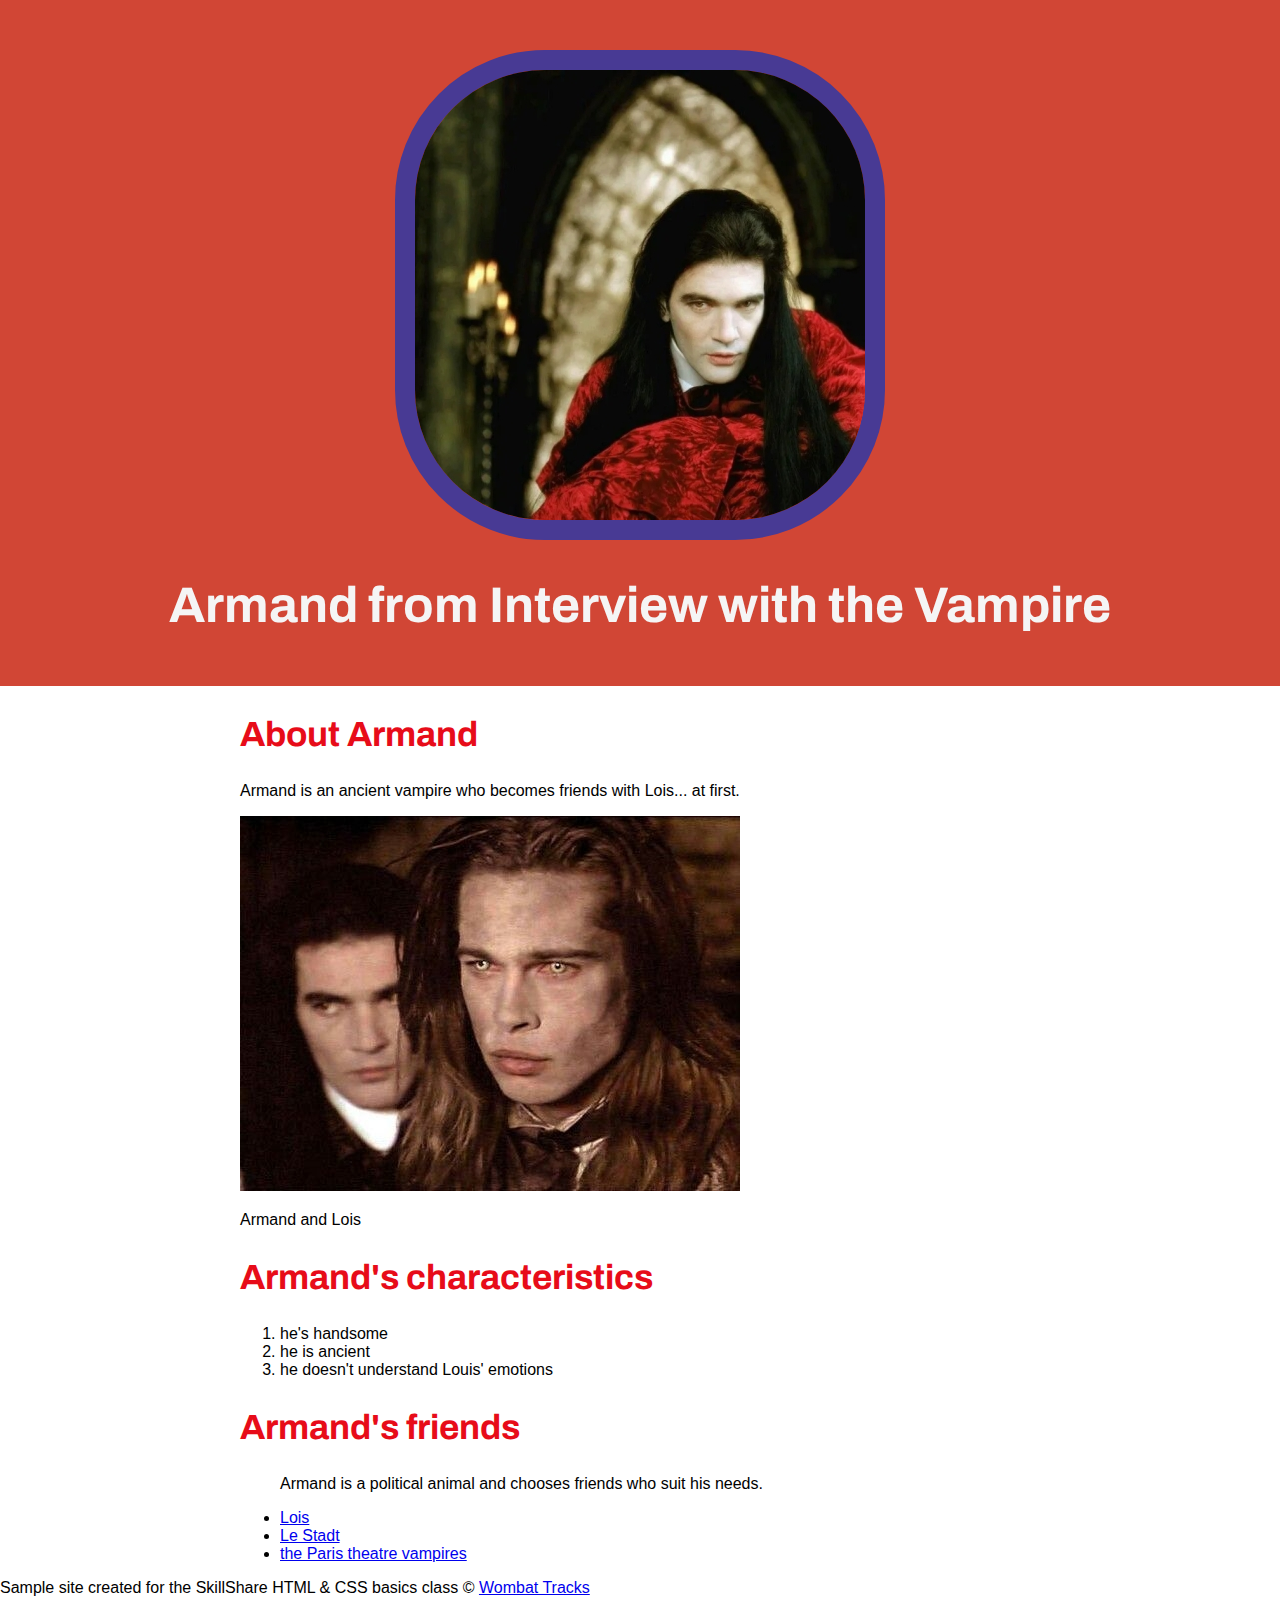
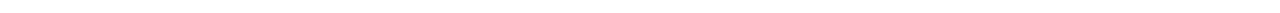
<file: index.html>
<!DOCTYPE html>
<html>

<head>
	<meta charset="utf-8">
	<meta name="viewport" content="width=device-width, initial-scale=1">
	<title>Armand</title>
	<link rel="icon" href="img/site-icon.png">
	<link rel="preconnect" href="https://fonts.googleapis.com">
	<link rel="preconnect" href="https://fonts.gstatic.com" crossorigin>
	<link href="https://fonts.googleapis.com/css2?family=Archivo:ital,wght@0,100..900;1,100..900&family=Berkshire+Swash&display=swap" rel="stylesheet">
	<link rel="stylesheet" type="text/css" href="css\hero.css">
</head>

<body>
	<!-- header element -->
	<header>
		<img src="img\armand-avatar-sm.jpg">
		<h1>Armand from Interview with the Vampire</h1>
	</header>

	<!-- main element -->
	<main>
		<h2>About Armand</h2>
		<p>Armand is an ancient vampire who becomes friends with Lois... at first.</p>
		<img src="img\louis-armand.jpg">
		<p>Armand and Lois</p>
		<!-- characteristics -->
		<h2>Armand's characteristics</h2>
		<ol>
			<li>he's handsome</li>
			<li>he is ancient</li>
			<li>he doesn't understand Louis' emotions</li>
		</ol>
		<h2>Armand's friends</h2>
		<ul>
			<p>Armand is a political animal and chooses friends who suit his needs.</p>
			<li><a target="_blank" href="https://en.wikipedia.org/wiki/Louis_de_Pointe_du_Lac">Lois</a></li>
			<li><a target="_blank" href="https://en.wikipedia.org/wiki/Lestat_de_Lioncourt">Le Stadt</a></li>
			<li>
				<a target="_blank" href="https://www.youtube.com/watch?v=2Ij5tTR2Izo">
				the Paris theatre vampires</a>
			</li>
		</ul>
	</main>
	<!-- footer element -->
	<footer>
		<p>
			Sample site created for the SkillShare HTML & CSS basics class &copy; 
			<a target="_blank" href="https://www.youtube.com/@WombatTracks">Wombat Tracks</a>
		</p>
	</footer>
</body>

</html>
</file>
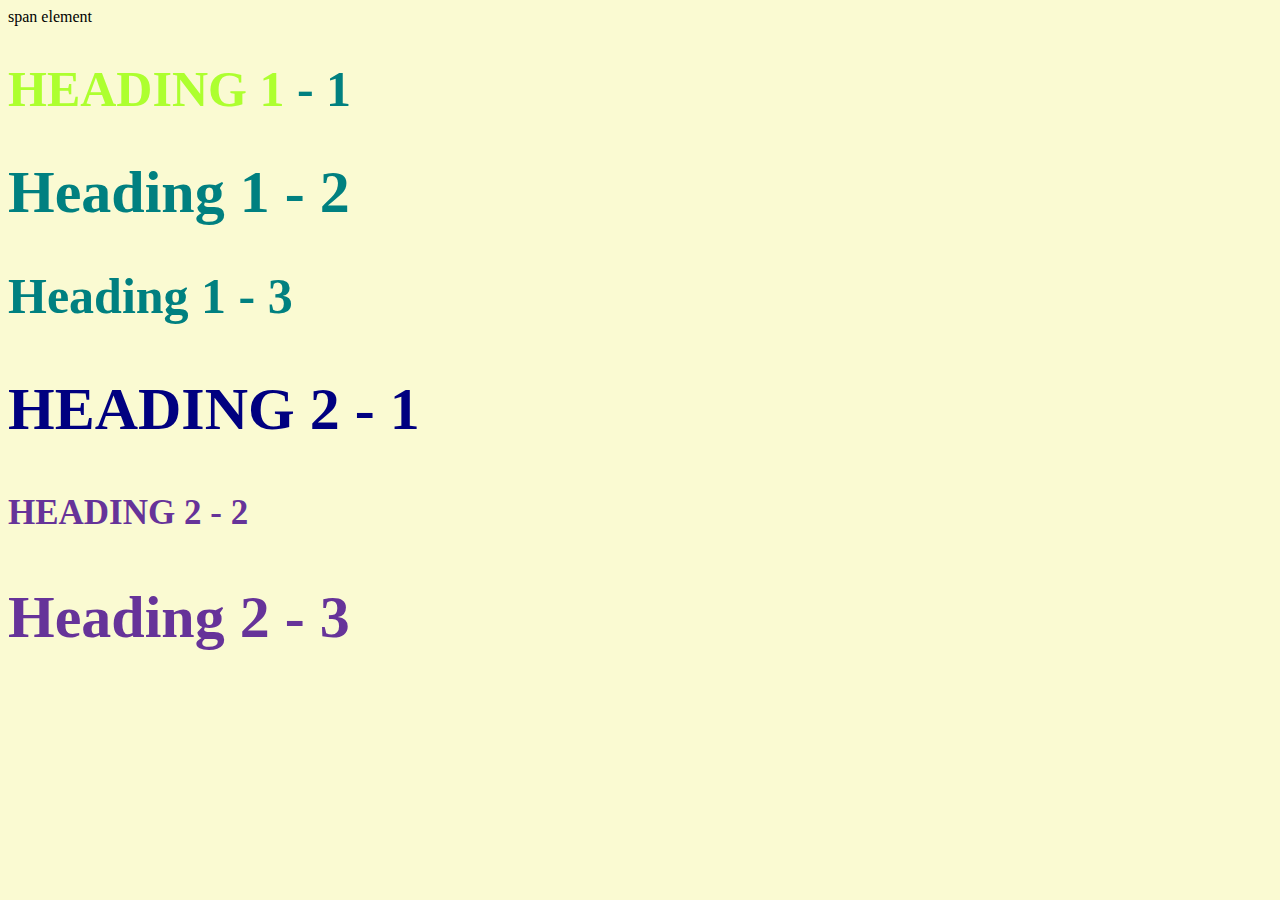
<file: style-test.html>
<!DOCTYPE html>
<html>
<head>
	<meta charset="utf-8">
	<meta name="viewport" content="width=device-width, initial-scale=1">
	<title>Style test</title>
	<link rel="stylesheet" type="text/css" href="css\test.css">
</head>
<body>
	<span>span element</span>
	<h1 class="uppercase"><span>Heading 1</span> - 1</h1>
	<h1 class="big">Heading 1 - 2</h1>
	<h1>Heading 1 - 3</h1>
	<h2 class="big uppercase">Heading 2 - 1</h2>
	<h2 class="uppercase">Heading 2 - 2</h2>
	<h2 class="big">Heading 2 - 3</h2>
</body>
</html>
</file>
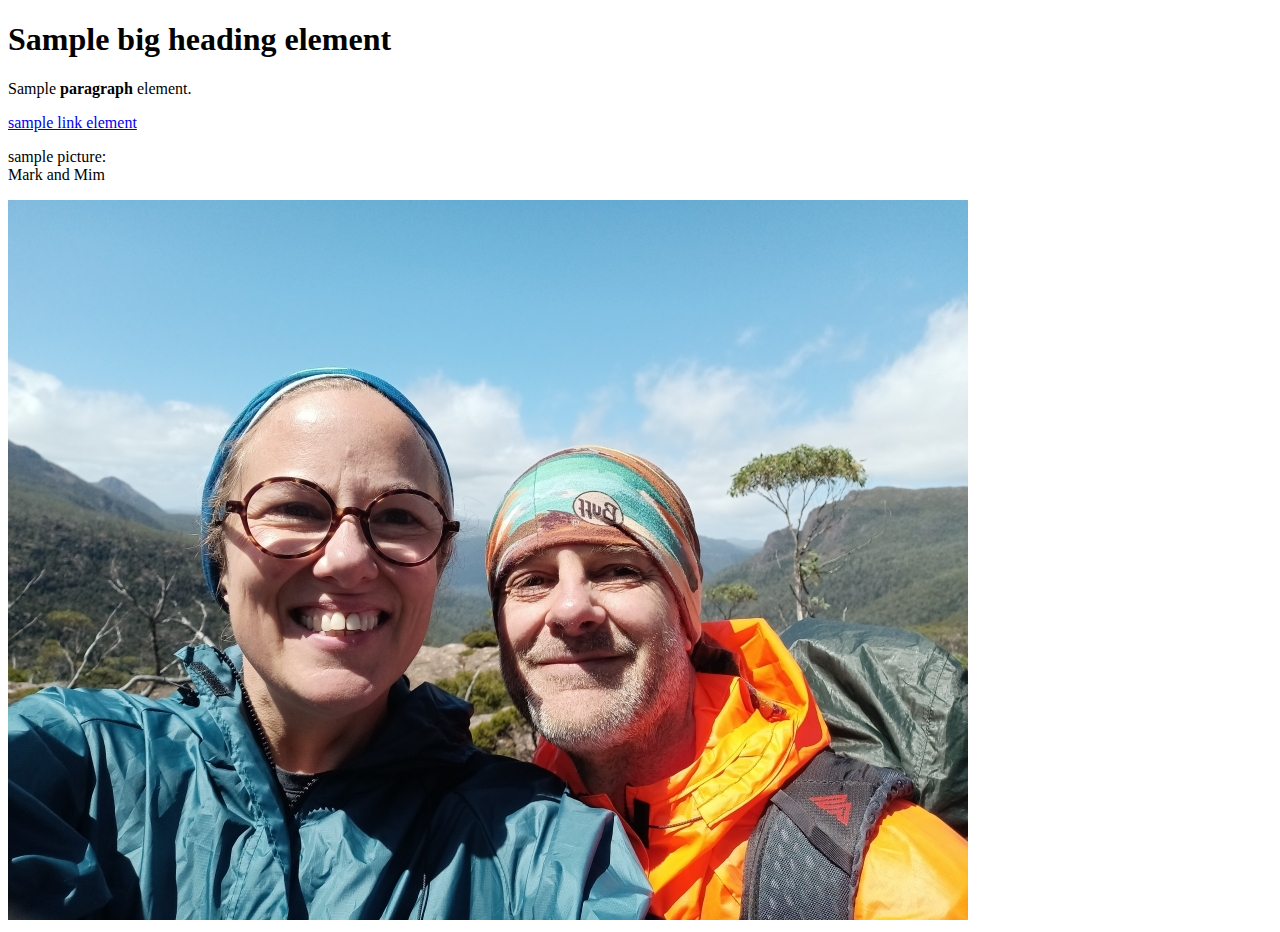
<file: test.html>
<!DOCTYPE html>
<html>
<head>
	<title>Sample title element</title>
</head>
<body>
	<h1>Sample big heading element</h1>
	<p>Sample <b>paragraph</b> element.</p>
	<a href="https://google.com" target="_blank" title="go to google">sample link element</a>
	<p>sample picture:<br>
	Mark and Mim</p>
	<img src="img\MnM.jpg">
</body>
</html>
</file>
